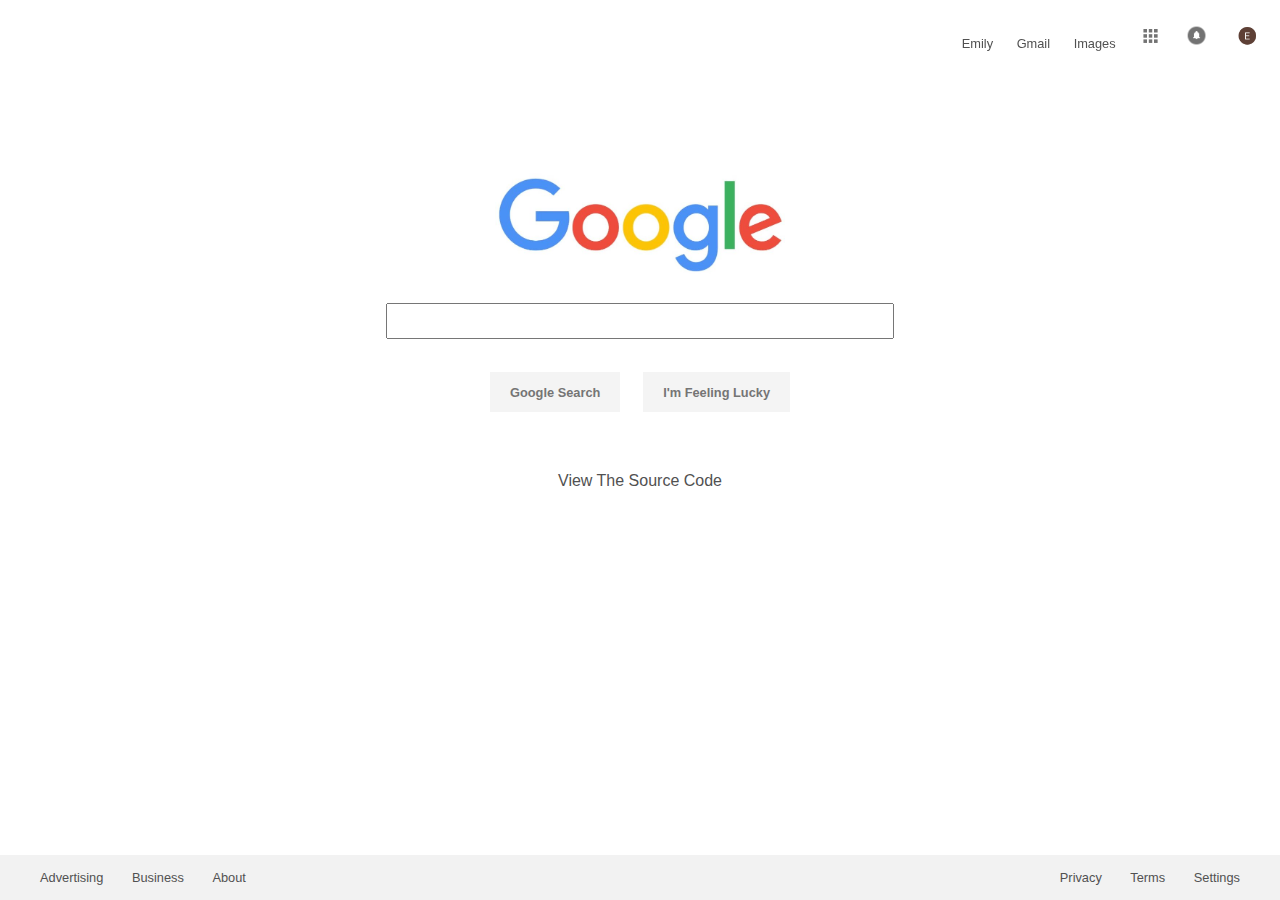
<file: google_copy/index.html>
<!DOCTYPE html>
<html>

<head>
  <meta charset="utf-8">
  <link rel="shortcut icon" href="images/top_logo.png"/>

  <link rel="stylesheet" type="text/css" href="css/normalize.css">

  <link rel="stylesheet" type="text/css" href="css/main.css">

  <title>Google</title>
</head>


<body>

  <!-- Top NavBar --> 
  <div class="nav">
    <ul>
      <li>Emily</li>
      <li><a href="index.html">Gmail</a></li>
      <li><a href="index.html">Images</a></li>
      <li><img src="images/toggle.png" alt="Goodle Image"></li>
      <li><img src="images/bell.png" alt="Goodle Image"></li>
      <li><img src="images/letter.png" alt="Goodle Image"></li>
    </ul>
  </div>

  <!-- Google Image and Form -->
  <div class="bar-img">
    <img src="images/google.jpg" alt="Goodle Image">

    <form class="search" action="index.html" method="post">
      <input type="text" name="search-item">
      <br>

      <div class="bns">
        <button class="bns-left" type="submit" name="search-button" value="search">Google Search</button>
        <button class="bns-right" type="submit" name="search-button" value="lucky">I'm Feeling Lucky</button>
     </div>

   </form>
 </div>

<div class="github">
 <a href="https://github.com/btyy77c/btyy77c.github.io/tree/master/google_copy">View The Source Code</a>
</div>

 <!-- Footer -->
 <footer class="footer">
  <ul class="foot-left">
    <li><a href="index.html">Advertising</a></li>
    <li><a href="index.html">Business</a></li>
    <li><a href="index.html">About</a></li>
  </ul>

  <ul class="foot-right">
    <li><a href="index.html">Privacy</a></li>
    <li><a href="index.html">Terms</a></li>
    <li><a href="index.html">Settings</a></li>
  </ul>
</footer>

</body>
</html>
</file>
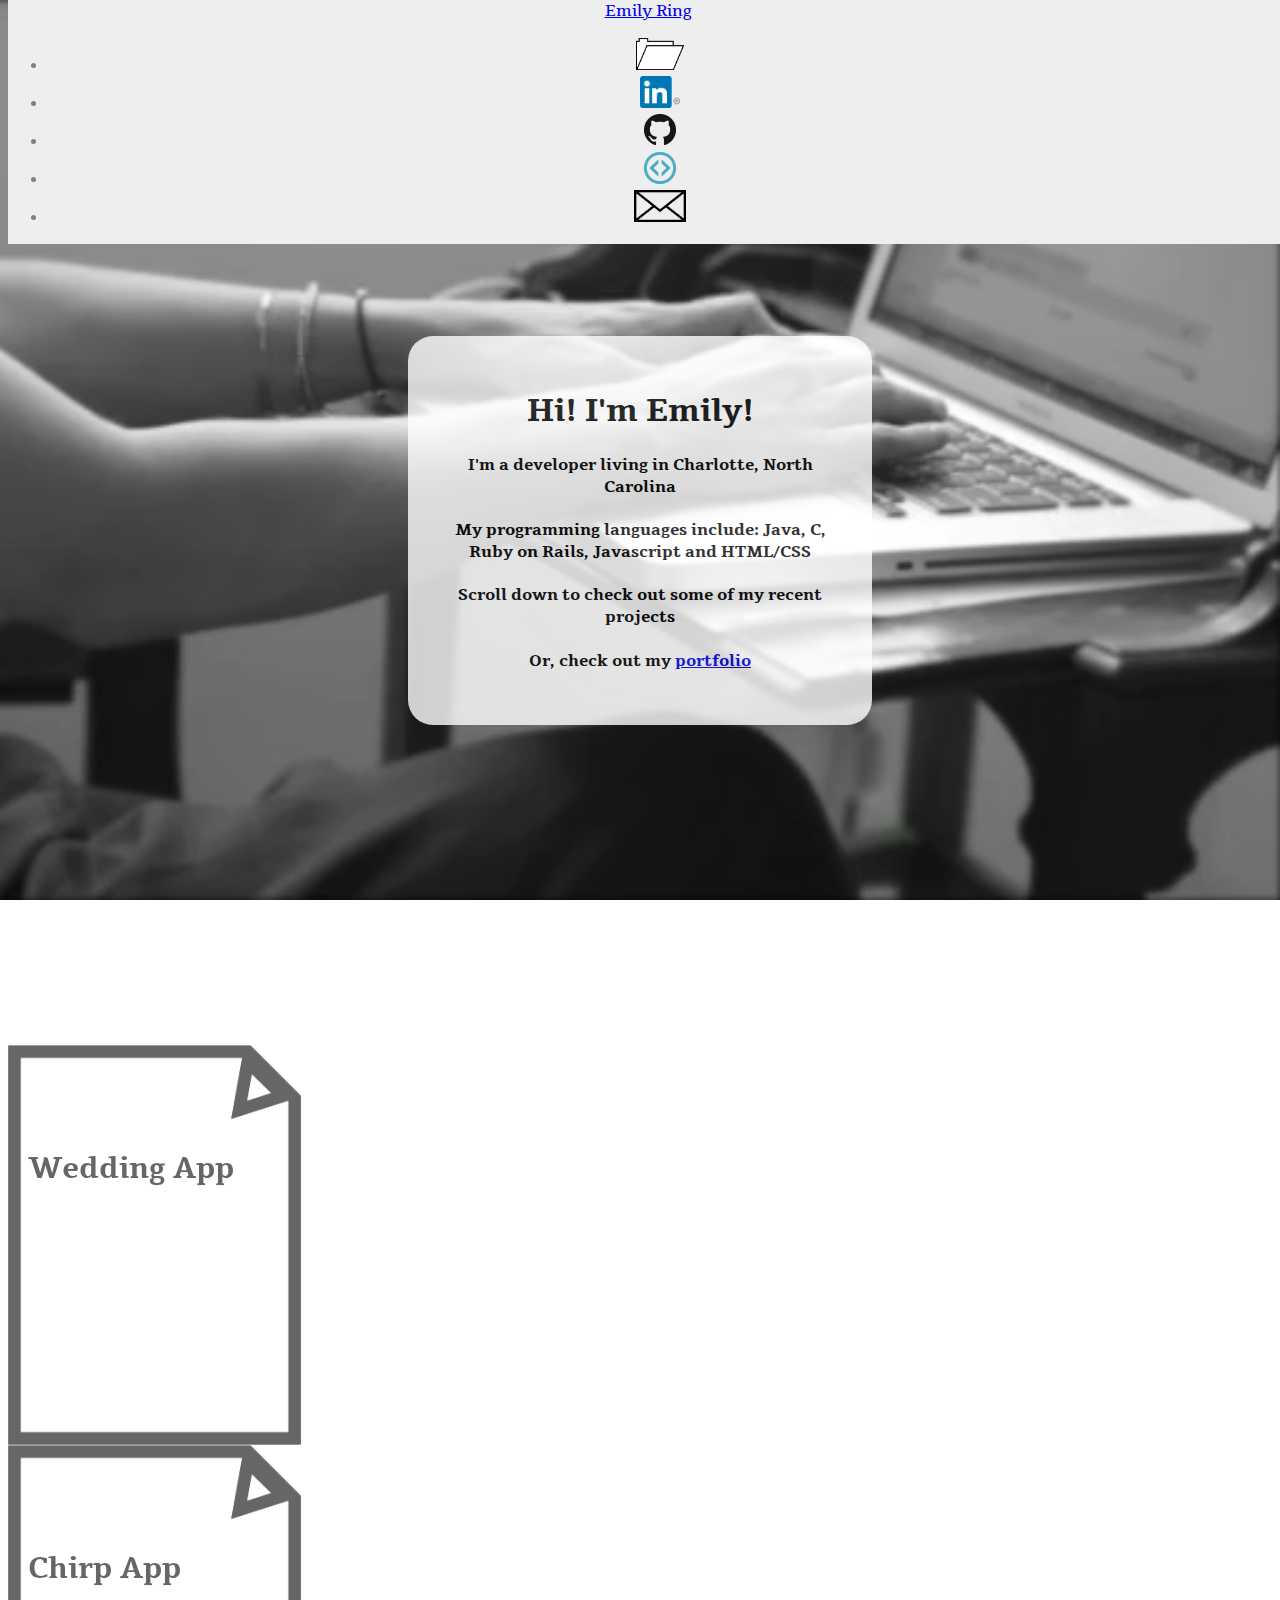
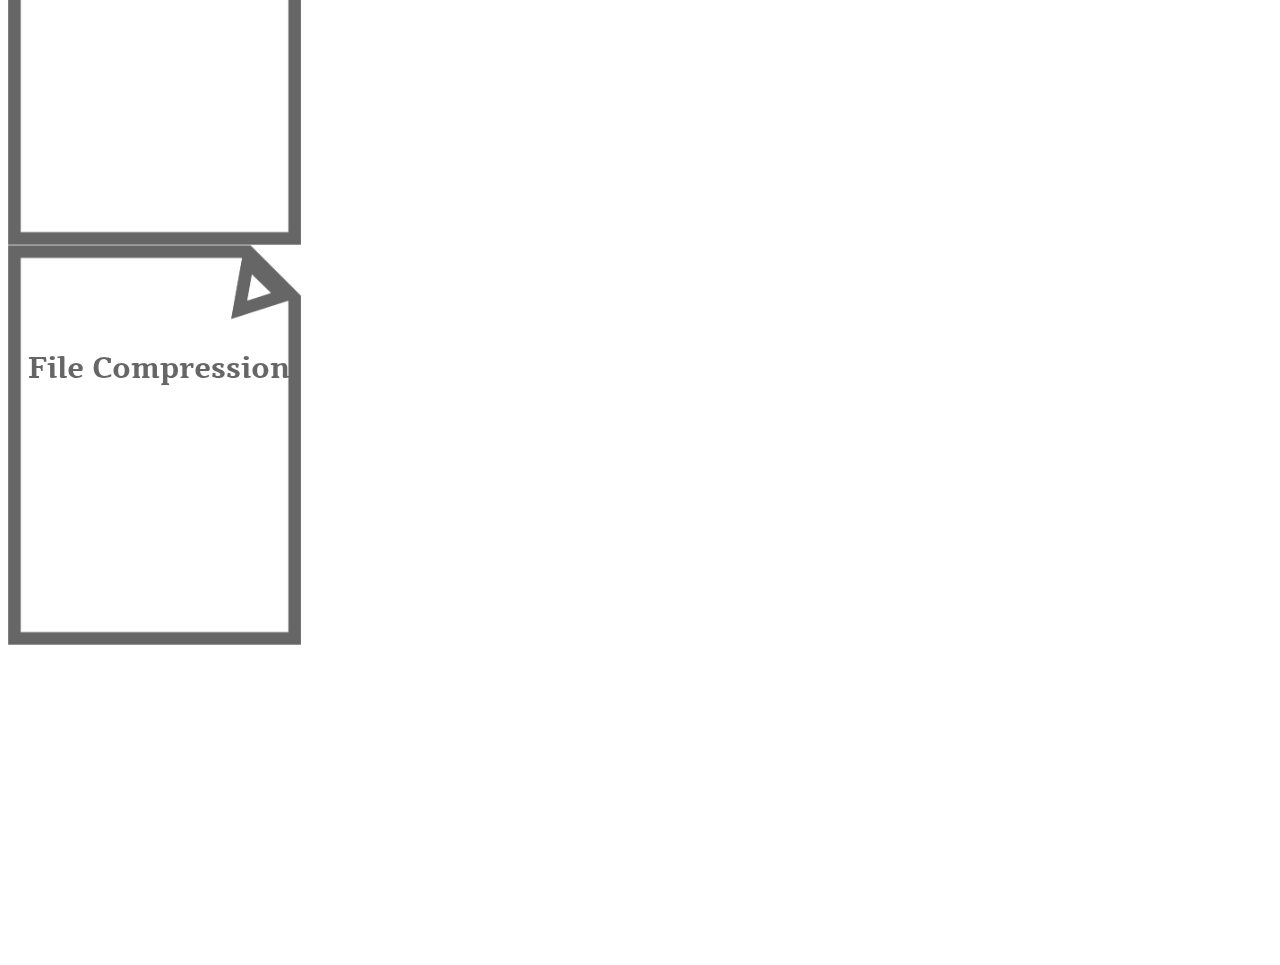
<file: index2.html>
<!DOCTYPE html>
<html>

<head>
   <title>Emily Ring</title>

   <!-- Top Logo -->
   <link href='https://fonts.googleapis.com/css?family=Tienne:400,900' rel='stylesheet' type='text/css'>

   <!-- Latest compiled and minified CSS -->
   <link rel="stylesheet" href="https://maxcdn.bootstrapcdn.com/bootstrap/3.3.5/css/bootstrap.min.css" integrity="sha512-dTfge/zgoMYpP7QbHy4gWMEGsbsdZeCXz7irItjcC3sPUFtf0kuFbDz/ixG7ArTxmDjLXDmezHubeNikyKGVyQ==" crossorigin="anonymous">

   <!-- Custom CSS -->
   <link rel="stylesheet" type="text/css" href="css/main.css">


</head>


<body>
   <!-- Top Navbar -->
   <nav class="navbar navbar-default">
      <div class="container-fluid">

         <!-- Brand and toggle get grouped for better mobile display -->
         <div class="navbar-header">
            <a class="navbar-brand" href="index.html">Emily Ring</a>
         </div>

         <!-- Right Navbar Items-->
         <ul class="nav navbar-nav navbar-right">
            <li><a href="portfolio.html">
                  <img src="images/portfolio.png" alt="Portfolio">
               </a>
            </li>
            <li><a href="https://www.linkedin.com/in/emily-ring-32b12531" target="_blank">
                  <img src="images/linkedin.png" alt="LinkedIn">
               </a>
            </li>
            <li><a href="https://github.com/btyy77c" target="_blank">
                  <img src="images/GitHub-Mark-32px.png" alt="GitHub">
               </a>
            </li>
            <li><a href="https://www.codeschool.com/users/btyy77c" target="_blank">
                  <img src="images/codeschool.png" alt="Code School">
               </a>
            </li>
            <li><a href="mailto:emily_ring@ymail.com" target="_blank">
                  <img src="images/email.png" alt="Email">
               </a>
            </li>
         </ul>

         </div><!-- /.navbar-collapse -->
      </div><!-- /.container-fluid -->
   </nav>


<!-- Video -->
<video autoplay loop poster="" id="back">
   <source src="videos/laptop.mp4" type="video/mp4" />
</video>

<!-- Taglilne -->
<div class="tagline">
   <h1>Hi! I'm Emily!</h1>  
   <h4>I'm a developer living in Charlotte, North Carolina</h4>
   <h4>My programming languages include: Java, C, Ruby on Rails, Javascript and HTML/CSS</h4>
   <h4>Scroll down to check out some of my recent projects</h4>
   <h4>Or, check out my <a href="portfolio.html">portfolio</a></h4>
</div>


<!-- 3 Projects Images -->
<div class="container features">
   <div class="row">

      <div class="col-xs-12 col-sm-4">
         <div class="code-logos">
            <a href="https://still-ocean-9962.herokuapp.com" target="_blank">
               <h2>Wedding App</h2>
               <p>Ruby on Rails</p>
               <p>I'm getting married! Of course this means I need my own wedding site. Feel free to check-out it's progress.</p>
            </a>
         </div>
      </div>

      <div class="col-xs-12 col-sm-4">
         <div class="code-logos">
            <a href="https://damp-shore-6557.herokuapp.com/users/sign_in" target="_blank">
               <h2>Chirp App</h2>
               <p>Ruby on Rails</p>
               <p>A copy of the twitter web application</p>
            </a>
         </div>
      </div>

      <div class="col-xs-12 col-sm-4 im-centered">
         <div class="code-logos">
            <a href="https://github.com/btyy77c/C-language/tree/master/file-compression" target="_blank">
               <h2>File Compression</h2>
               <p>C Language</p>
               <p>A simple file compression program</p>
            </a>
         </div>
      </div>
   </div>
</div>

<!-- JavaScript -->
<script src="scripts/jquery-2.js"></script>
<script src="scripts/application.js"></script>

</body>


</html>
</file>
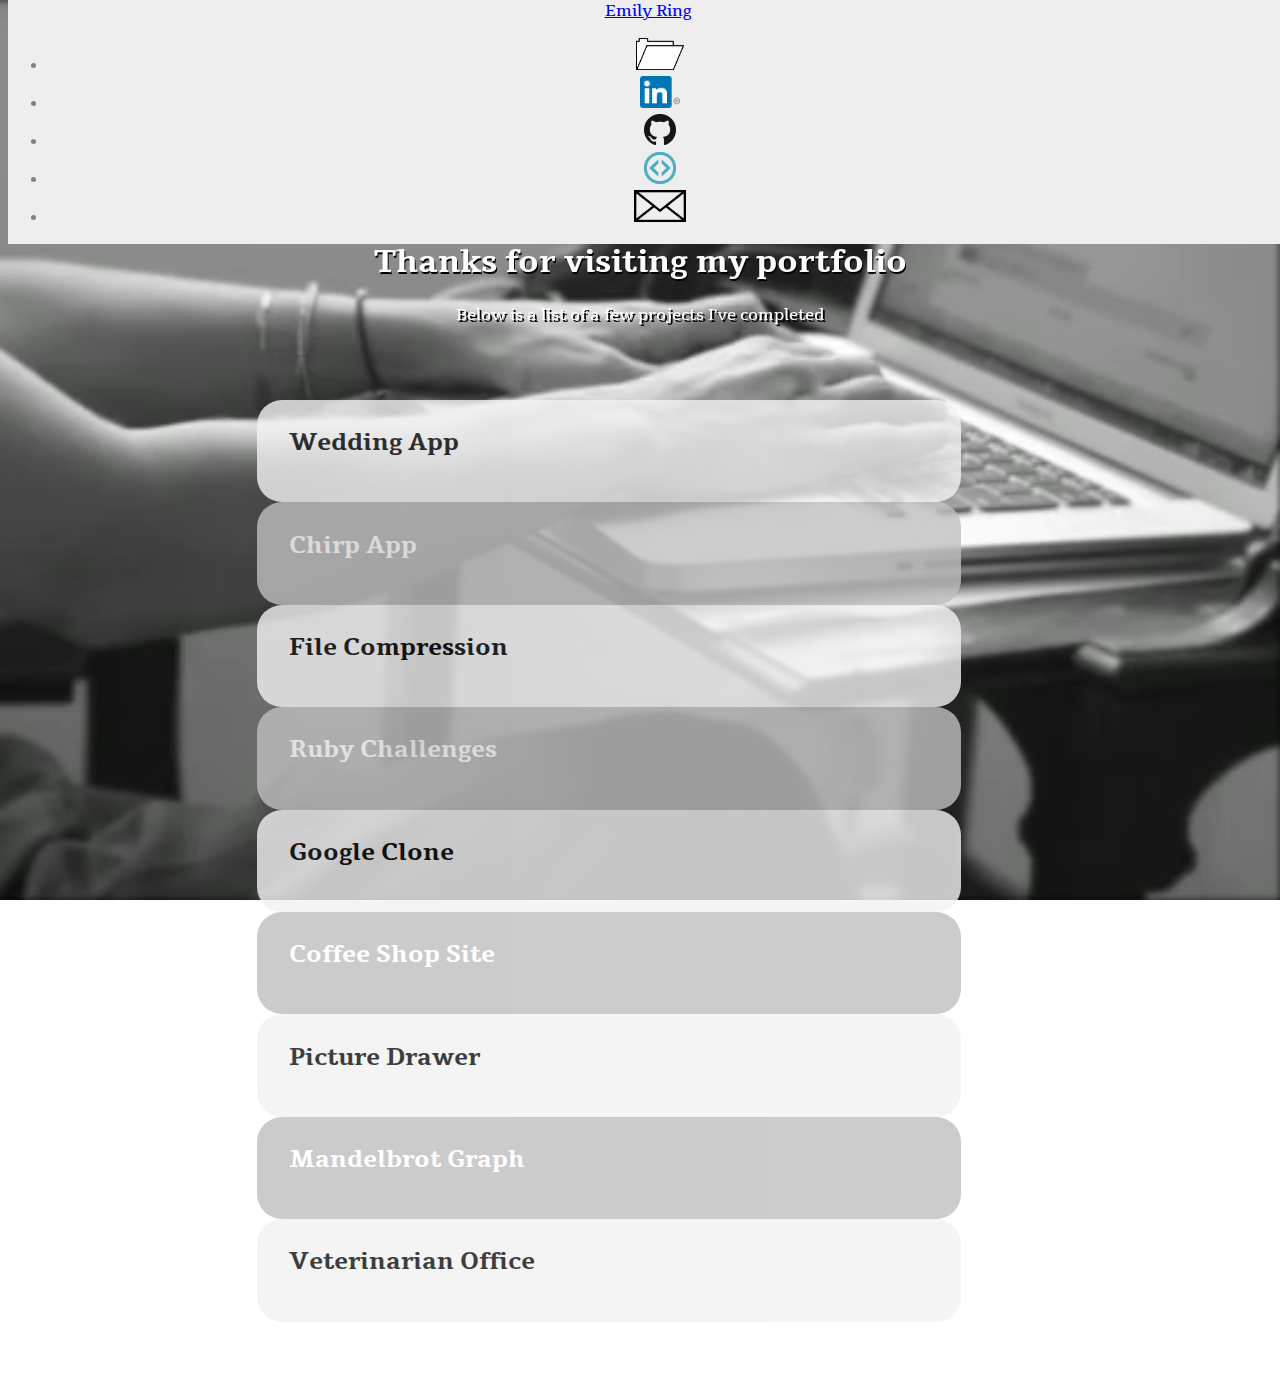
<file: portfolio.html>
<!DOCTYPE html>
<html>

<head>
   <title>Emily Ring</title>

   <!-- Top Logo -->
   <link href='https://fonts.googleapis.com/css?family=Tienne:400,900' rel='stylesheet' type='text/css'>

   <!-- Latest compiled and minified CSS -->
   <link rel="stylesheet" href="https://maxcdn.bootstrapcdn.com/bootstrap/3.3.5/css/bootstrap.min.css" integrity="sha512-dTfge/zgoMYpP7QbHy4gWMEGsbsdZeCXz7irItjcC3sPUFtf0kuFbDz/ixG7ArTxmDjLXDmezHubeNikyKGVyQ==" crossorigin="anonymous">

   <!-- Custom CSS -->
   <link rel="stylesheet" type="text/css" href="css/main.css">
   <link rel="stylesheet" type="text/css" href="css/portfolio.css">
</head>


<body>
  <!-- Top Navbar -->
  <nav class="navbar navbar-default">
    <div class="container-fluid">

      <!-- Brand and toggle get grouped for better mobile display -->
      <div class="navbar-header">
        <a class="navbar-brand" href="index.html">Emily Ring</a>
      </div>

      <!-- Right Navbar Items-->
      <ul class="nav navbar-nav navbar-right">
        <li>
          <a href="portfolio.html">
            <img src="images/portfolio.png" alt="Portfolio">
          </a>
        </li>

        <li>
          <a href="https://www.linkedin.com/in/emily-ring-32b12531" target="_blank">
            <img src="images/linkedin.png" alt="LinkedIn">
          </a>
        </li>

        <li>
          <a href="https://github.com/btyy77c" target="_blank">
            <img src="images/GitHub-Mark-32px.png" alt="GitHub">
          </a>
        </li>

        <li>
          <a href="https://www.codeschool.com/users/btyy77c" target="_blank">
            <img src="images/codeschool.png" alt="Code School">
          </a>
        </li>

        <li>
          <a href="mailto:emily_ring@ymail.com" target="_blank">
            <img src="images/email.png" alt="Email">
          </a>
        </li>
      </ul>
    </div><!-- /.navbar-collapse -->
  </div><!-- /.container-fluid -->
</nav>

<div class="first">
  <h1>Thanks for visiting my portfolio</h1>
  <p>Below is a list of a few projects I've completed</p>
</div>

<!-- Video -->
<video autoplay loop poster="" id="back">
   <source src="videos/laptop.mp4" type="video/mp4" />
</video>


<!-- List of Projects -->
<div class="list-group">
   <ul>

    <!-- Wedding Site -->
    <li>
      <a href="https://still-ocean-9962.herokuapp.com" target="_blank">
      <div class="project white">
        <h2>Wedding App</h2>
        <h3>Ruby on Rails</h3>
        <p>I'm getting married! Of course this means I need my own wedding site. Feel free to check-out it's progress.</p>
      </div>
      </a>
    </li>

    <!-- Chirp App -->
    <li>
      <a href="https://damp-shore-6557.herokuapp.com/users/sign_in" target="_blank">
      <div class="project grey">
          <h2>Chirp App</h2>
          <h3>Ruby on Rails</h3>
          <p>A copy of the twitter web application </p>
      </div>
    </a>
    </li>


    <!-- File compression -->
    <li>
      <a href="https://github.com/btyy77c/C-language/tree/master/file-compression" target="_blank">
      <div class="project white">
          <h2>File Compression</h2>
          <h3>C Language</h3>
          <p>A simple file compression program.  Compresses a .txt file to .raw </p>
      </div>
    </a>
    </li>

    <!-- Ruby Challenges -->
    <li>
      <a href="https://github.com/btyy77c/learn_ruby/tree/carl_emily" target="_blank">
      <div class="project grey">
        <h2>Ruby Challenges  </h2>
        <h3>Ruby</h3>
        <p>A range of Ruby challenges I complete with my Tech Talent South class</p>
      </div>
      </a>
    </li>

    <!-- Google Clone -->
    <li>
      <a href="google_copy/index.html" target="_blank">
      <div class="project white">
          <h2>Google Clone</h2>
          <h3>HTML and CSS</h3>
          <p>I duplicated the Google main page using html/css</p>
      </div>
      </a>
    </li>

    <!-- Coffee Shop-->
    <li>
      <a href="https://github.com/btyy77c/class_challenges/tree/Emily/html_&_css/bootstrap" target="_blank">
      <div class="project grey">
        <h2>Coffee Shop Site</h2>
        <h3>HTML and CSS</h3>
        <p>I created a main page for a coffee shop.  This was part of my Tech Talent South class.</p>
      </div>
      </a>
    </li>

    <!-- Picture Drawer   -->
    <li>
      <a href="https://github.com/btyy77c/C-language/tree/master/drawer" target="_blank">
        <div class="project white">
          <h2>Picture Drawer</h2>
          <h3>C Language</h3>
          <p>Takes a list of circle and line coordinates and uses them to draw a picture.  Saves the picture as .pmg file.</p>
        </div>
      </a>
    </li>

    <!-- Mandelbrot Graph  -->
    <li>
      <a href="https://github.com/btyy77c/C-language/tree/master/mandelbrot" target="_blank">
        <div class="project grey">
          <h2>Mandelbrot Graph</h2>
          <h3>C Language</h3>
          <p>Takes a list of numbers, calculates and draws a Mandelbrot graph</p>
        </div>
      </a>
    </li>

    <!-- Vet Office -->
    <li>
      <a href="https://github.com/btyy77c/Java/tree/master/VetApp" target="_blank">
        <div class="project white">
          <h2>Veterinarian Office</h2>
          <h3>Java</h3>
          <p>Vet Office system.  Lets you check-in cats and dogs to the office and then assign the animals to available veterinarians.</p>
        </div>
      </a>
    </li>

   </ul>
</div>


<!-- JavaScript -->
<script src="scripts/jquery-2.js"></script>
<script src="scripts/application.js"></script>


</body>
</html>
</file>
<file: google_copy/css/main.css>
/*******************
 Overall page rules
*********************/

/** Lists in header and footer */
li {
   display: inline-block;
}

a {
   text-decoration: none;
   color: #515151;
}

a:hover{
   text-decoration: underline;
}

/*********************
  Header
**********************/
.nav {
   position: fixed;
   height: 150px;
   top: 0;
   width: 100%;
   overflow: hidden;
}

.nav ul {
   float: right;
   font-size: 80%;
   color: #515151;
}

.nav li {
   padding-top: 10px;
   padding-bottom: 5px;
   padding-right: 20px;
}

.nav img {
   height: 25px;
}

/*********************
  Image and Search Bar
**********************/

/* Total Container */
.bar-img {
   width: 700px;
   height: 200px;
   margin: 7em auto;
}

/* Google Image */
.bar-img img {
   display: block;
   width: 290px;
   margin: 0 auto;
   padding-top: 2em;
}

/* Search Bar */
.bar-img input {
   display: block;
   margin: 0 auto;
   height: 30px;
   width: 500px;
}

.bar-img input:focus {
   outline-width: 1px;
}

/* Button Container */
.bns  {
   display: block;
   width: 300px;
   height: 100px;
   margin: 0 auto;
   margin-top: 15px;
}

/* Buttons */
.bns button {
   height: 40px;
   border: none;
   background-color: #F4F4F4;
   padding: 0px 20px 0px 20px;
   color: #757575;
   font-weight: bold;
   font-size: 80%;
}

.bns button:hover {
   border-width: 1px;
   border-style: solid;
}

.bns-right {
   float: right;
}

/*********************
         Footer
**********************/

.footer {
   position: fixed;
   background-color: #F2F2F2;
   bottom: 0;
   width: 100%;
}

.github {
   padding-top: 3em;
   text-align: center;
}

/*Footer lists */
.footer ul {
   display: inline;
   margin: 15px;
   padding: 0;
   color: #666666;
   font-size: 80%;
}

/* Right footer list */
.foot-right {
   float: right;
}

.foot-right li {
   padding-right: 25px;
}

/* Left footer list */
.foot-left {
   float: left;
}

.foot-left li {
   padding-left: 25px;
}
</file>
<file: css/main.css>
/**
  Overall document
*/

body {
   font-family: 'Tienne', serif;
   color: grey;
   text-align: center;
}

a:hover {
  text-decoration: none;
}

/***************
   Navbar
***************/

.navbar {
  position: fixed;
  top: 0;
  width: 100%;
  background-color: #eeeeee;
}

.nav img {
  position: relative;
  height: 2em;
}

.nav li {;
  padding-right: 1em;
  text-transform: bold;
}

/*****************
   Video Background
*******************/

video#back {
  position: fixed;
  right: 0; 
  bottom: 0;
  min-width: 100%;
  min-height: 100%;
  width: auto;
  height: auto;
  background-size: contain;
  z-index: -1;
}

video {
  display: block;
}

/********************
     Tagline 
*********************/

.tagline {
  margin: 0 auto;
  margin-top: 21em;
  width: 25em;
  padding: 2em;
  background-color: white;
  display: block;
  color: black;
  opacity: 0.8;
  filter: alpha(opacity=80);
  border-radius: 25px;
}

/******************************
  Picture Icons
*******************************/

.features {
   margin-bottom: 1em;
}

.row {
   margin: 20em auto;
}

/**
   Non-Hover Icons
**/

.code-logos {
   width: auto;
   height: 20em;

   padding-top: 5em;

   opacity: 0.6;
   filter: alpha(opacity=60);
   background-image: url(../images/icon.png);
   background-size: contain;
   background-repeat: no-repeat;
}

.code-logos h2 {
  font-size: 1.8em;
  padding-right: 6em;
  padding-left: .7em;
  text-align: left;
}

.code-logos p {
   display: none;
   font-size: 1em;
}

.code-logos a {
   text-decoration: none;
   color: black;
}

.code-logos {
   margin: 0 auto;
}

/**
  Hover Icons
**/

.alternate {
  height: 30em;
  margin: 0 auto;

  background-image: url(../images/hover.png);
}

.alternate a {
   color: white;
   text-decoration: bold;
}

.alternate h2 {
   text-decoration: bold;
   text-decoration: underline;
}

.alternate p {
  text-align: left;
   padding-top: .5em;
   padding-left: 1em;
   padding-right: 3em;
}
</file>
<file: css/portfolio.css>
/************
   Tagline
*************/

.first {
	color: white;
	text-shadow: 1.5px 1.5px black;
	margin-top: 5em;
	height: 9em;
	margin-top: 15em;
}

/**************
   Overall list properties
***************/
.list-group{
	margin: 0 auto;
	margin-left: 0;
	width: 92%;
	text-align: left;
}

.list-group li {
	display: block;
}

.list-group a {
	text-decoration: none;
}

.project{
	height: 6em;
	width: 40em;
	margin: 0 auto;
	margin-top: 0em;
	padding-top: .4em;
	padding-right: 2em;
	padding-left: 2em;
	color: #0d0d0d;
	border-radius: 25px;
	opacity: 0.8;
   filter: alpha(opacity=80);
}

.project p,
 .project h3 {
	visibility: hidden;
}

/******************
   Separate colors
*******************/

.grey {
	background-color: #bfbfbf;
	color: white;
}

.white {
	background-color: #f2f2f2;
}

/*********************
  Expanding with Javascript
*********************/

.expand{
	height: auto;
	padding-bottom: .5em;
	background-color: black;
	color: white;
}

.expand p,
.expand h3 {
	text-align: left;
	visibility: visible;
	padding-left: 3em;
}
</file>
